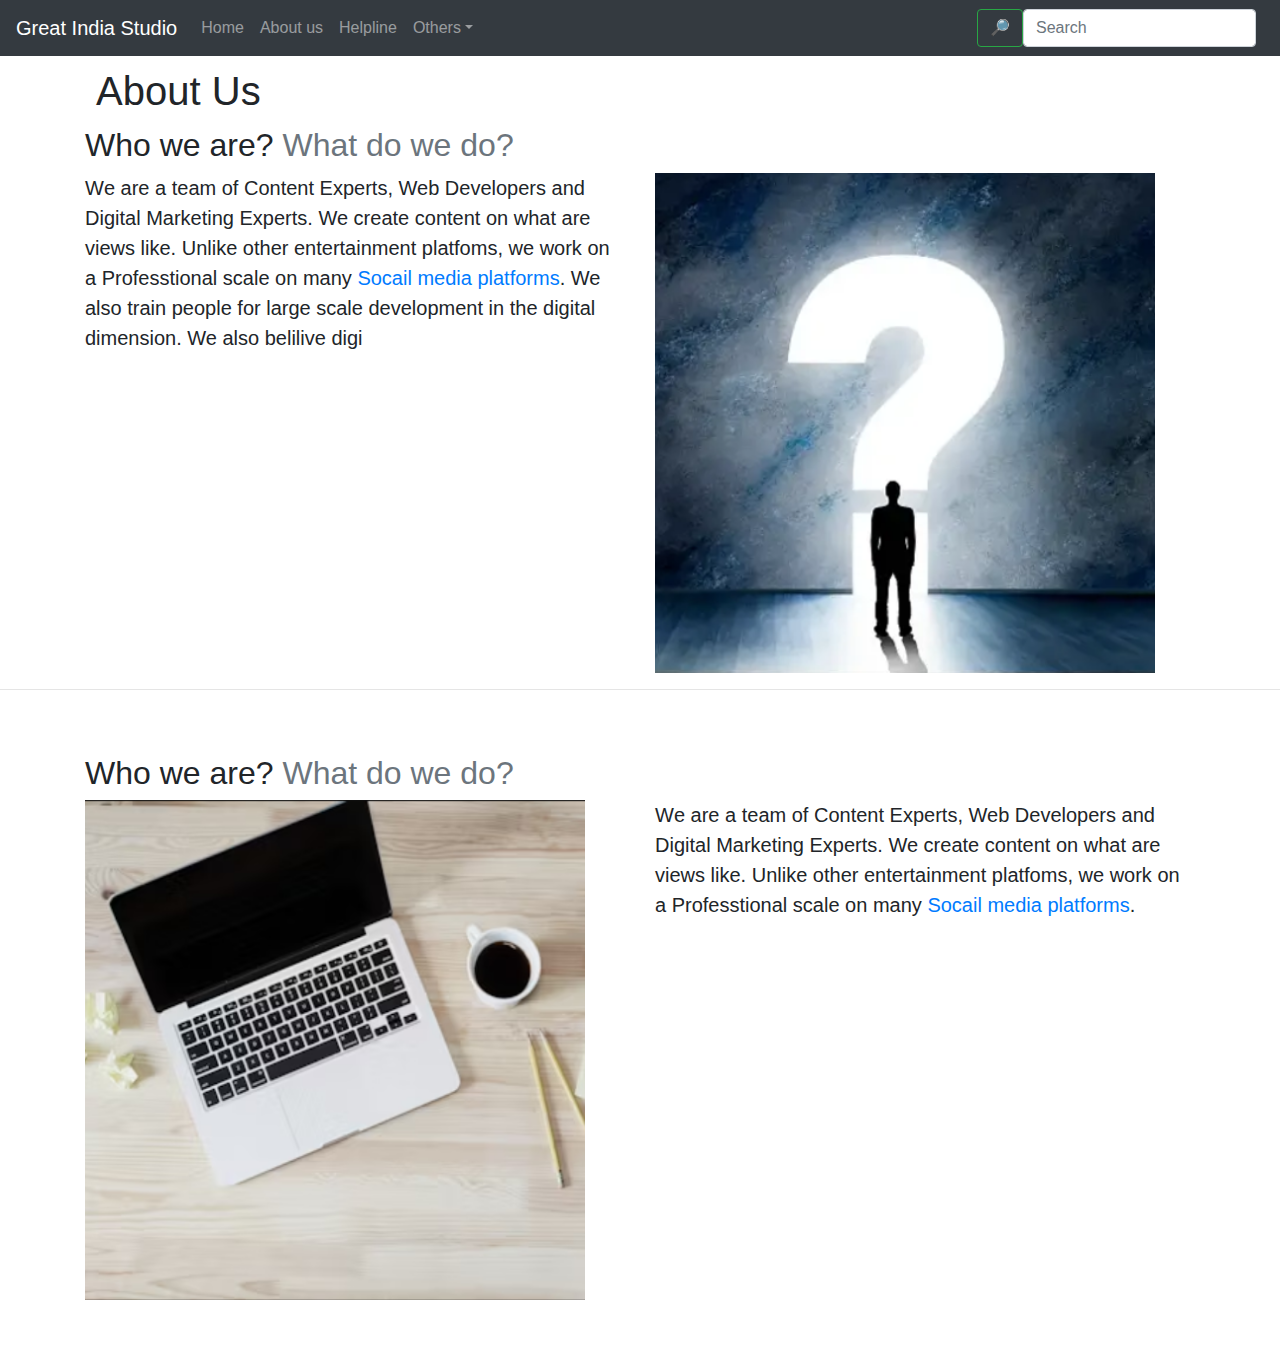
<file: html/aboutus.html>
<!doctype html>
<html lang="en">
  <head>
    <!-- Required code link -->
     <link rel="stylesheet" href="/css/aboutus.css">
     
    <!-- Required meta tags -->
    <meta charset="utf-8">
    <meta name="viewport" content="width=device-width, initial-scale=1.0, shrink-to-fit=no">

    <!-- Bootstrap CSS -->
    <link rel="stylesheet" href="https://cdn.jsdelivr.net/npm/bootstrap@4.4.1/dist/css/bootstrap.min.css" integrity="sha384-Vkoo8x4CGsO3+Hhxv8T/Q5PaXtkKtu6ug5TOeNV6gBiFeWPGFN9MuhOf23Q9Ifjh" crossorigin="anonymous">

    <title>About Us</title>
  </head>
  <body>
        <!-- Navbar -->
        <nav class="navbar navbar-expand-lg navbar-dark bg-dark">
          <a class="navbar-brand" href="#">Great India Studio</a>
          <button class="navbar-toggler" type="button" data-toggle="collapse" data-target="#navbarSupportedContent" aria-controls="navbarSupportedContent" aria-expanded="false" aria-label="Toggle navigation">
            <span class="navbar-toggler-icon"></span>
          </button>
        
          <div class="collapse navbar-collapse" id="navbarSupportedContent">
            <ul class="navbar-nav mr-auto">
              <li class="nav-item">
                <a class="nav-link" href="/html/index.html">Home</a>
              </li>
              <li class="nav-item">
                <a class="nav-link" href="/html/aboutus.html">About us</a>
              </li>
              <li class="nav-item">
                <a class="nav-link" href="/html/helpline.html">Helpline</a>
              </li>
              <li class="nav-item dropdown">
                <a class="nav-link dropdown-toggle" href="#" id="navbarDropdown" role="button" data-toggle="dropdown" aria-haspopup="true" aria-expanded="false">Others</a>
                <div class="dropdown-menu" aria-labelledby="navbarDropdown">
                  <a class="dropdown-item" href="/html/mysubsriptions.html">My Subcriptions</a>
                  <a class="dropdown-item" href="/html/getsubsriptions.html">Get Subsriptions</a>
                   <a class="dropdown-item" href="/html/startlearning.html">Start Learning</a>
                  <a class="dropdown-item" href="#">IN-TEC.com</a>
                  <div class="dropdown-divider"></div>
                  <a class="dropdown-item" href="/html/helpline.html">Helpline</a>
                  <a class="dropdown-item" href="#">Website Verson</a>
                </div>
              </li>
            </ul>
            <form class="form-inline my-2 my-lg-0">
              <button class="btn btn-outline-success my-2 my-sm-0" type="submit">🔎</button>
              <input class="form-control mr-sm-2" type="search" placeholder="Search" aria-label="Search">
            </form>
          </div>
  
        </div>
        </nav>
        <!-- /Navbar -->
    <div class="container" id="containerph2">
    <h1 class="stitle">About Us</h1>
    <h2 class="featurette-heading">Who we are? <span class="text-muted">What do we do?</span></h2>
      <div class="row">
        <div class="col">
          <p class="lead"><strong>W</strong>e are a team of Content Experts, Web Developers and Digital Marketing Experts. We create content on what are views like. Unlike other entertainment platfoms, we work on a Professtional scale on many <a href="/html/CSMPA.html">Socail media platforms</a>. We also train people for large scale development in the digital dimension. We also belilive digi </p>
        </div>
        <div class="col">
          <img class="poaup" src="/Images/about us/POAUP-1.png">
        </div>
      </div>
    </div>
    
    <hr class="featurette-divider">
    <div class="container containerph">
      <h2 class="featurette-heading">Who we are? <span class="text-muted">What do we do?</span></h2>
        <div class="row">
          <div class="col">
            <img class="poaup" src="/Images/about us/POAUP-2.png">
          </div>
          <div class="col txt">
            <p class="lead"><strong>W</strong>e are a team of Content Experts, Web Developers and Digital Marketing Experts. We create content on what are views like. Unlike other entertainment platfoms, we work on a Professtional scale on many <a href="/html/CSMPA.html">Socail media platforms</a>.</p>
          </div>
        </div>
      </div>

    <!-- Optional JavaScript -->
    <!-- jQuery first, then Popper.js, then Bootstrap JS -->
    <script src="https://code.jquery.com/jquery-3.4.1.slim.min.js" integrity="sha384-J6qa4849blE2+poT4WnyKhv5vZF5SrPo0iEjwBvKU7imGFAV0wwj1yYfoRSJoZ+n" crossorigin="anonymous"></script>
    <script src="https://cdn.jsdelivr.net/npm/popper.js@1.16.0/dist/umd/popper.min.js" integrity="sha384-Q6E9RHvbIyZFJoft+2mJbHaEWldlvI9IOYy5n3zV9zzTtmI3UksdQRVvoxMfooAo" crossorigin="anonymous"></script>
    <script src="https://cdn.jsdelivr.net/npm/bootstrap@4.4.1/dist/js/bootstrap.min.js" integrity="sha384-wfSDF2E50Y2D1uUdj0O3uMBJnjuUD4Ih7YwaYd1iqfktj0Uod8GCExl3Og8ifwB6" crossorigin="anonymous"></script>
  </body>
</html>
</file>
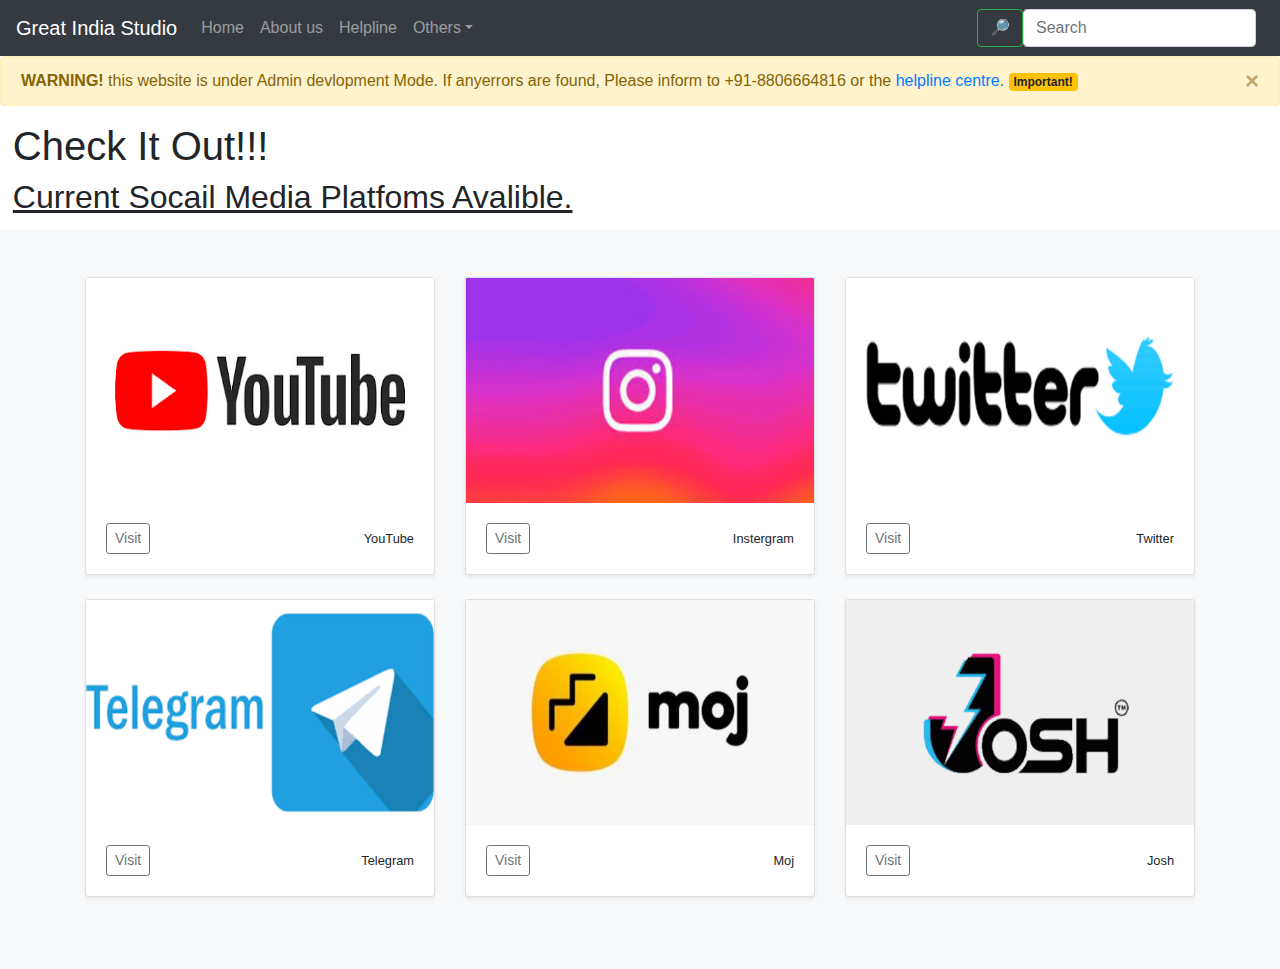
<file: html/CSMPA.html>
<!doctype html>
<html lang="en">
  <head>
    <!-- Required meta tags -->
    <meta charset="utf-8">
    <meta name="viewport" content="width=device-width, initial-scale=1, shrink-to-fit=no">

    <!-- Bootstrap CSS -->
    <link rel="stylesheet" href="https://cdn.jsdelivr.net/npm/bootstrap@4.4.1/dist/css/bootstrap.min.css" integrity="sha384-Vkoo8x4CGsO3+Hhxv8T/Q5PaXtkKtu6ug5TOeNV6gBiFeWPGFN9MuhOf23Q9Ifjh" crossorigin="anonymous">

    <title>Current Socail Media Platfoms Avalible</title>
  </head>
  <body>
            <!-- Navbar -->
            <nav class="navbar navbar-expand-lg navbar-dark bg-dark">
              <a class="navbar-brand" href="#">Great India Studio</a>
              <button class="navbar-toggler" type="button" data-toggle="collapse" data-target="#navbarSupportedContent" aria-controls="navbarSupportedContent" aria-expanded="false" aria-label="Toggle navigation">
                <span class="navbar-toggler-icon"></span>
              </button>
            
              <div class="collapse navbar-collapse" id="navbarSupportedContent">
                <ul class="navbar-nav mr-auto">
                  <li class="nav-item">
                    <a class="nav-link" href="/html/index.html">Home</a>
                  </li>
                  <li class="nav-item">
                    <a class="nav-link" href="/html/aboutus.html">About us</a>
                  </li>
                  <li class="nav-item">
                    <a class="nav-link" href="/html/helpline.html">Helpline</a>
                  </li>
                  <li class="nav-item dropdown">
                    <a class="nav-link dropdown-toggle" href="#" id="navbarDropdown" role="button" data-toggle="dropdown" aria-haspopup="true" aria-expanded="false">Others</a>
                    <div class="dropdown-menu" aria-labelledby="navbarDropdown">
                      <a class="dropdown-item" href="/html/mysubsriptions.html">My Subcriptions</a>
                      <a class="dropdown-item" href="/html/getsubsriptions.html">Get Subsriptions</a>
                       <a class="dropdown-item" href="/html/startlearning.html">Start Learning</a>
                      <a class="dropdown-item" href="#">IN-TEC.com</a>
                      <div class="dropdown-divider"></div>
                      <a class="dropdown-item" href="/html/helpline.html">Helpline</a>
                      <a class="dropdown-item" href="#">Website Verson</a>
                    </div>
                  </li>
                </ul>
                <form class="form-inline my-2 my-lg-0">
                  <button class="btn btn-outline-success my-2 my-sm-0" type="submit">🔎</button>
                  <input class="form-control mr-sm-2" type="search" placeholder="Search" aria-label="Search">
                </form>
              </div>
      
            </div>
            </nav>
            <!-- /Navbar -->
            <!--- Warning -->
            <div class="alert alert-warning alert-dismissible fade show"
            role="alert">
            <strong>WARNING!</strong> this website is under Admin devlopment
            Mode. If
            anyerrors are found, Please inform to +91-8806664816 or the <a
                href="underdevelopmentpage(bst).html">helpline centre</a>.
            <span class="badge badge-warning">Important!</span>
            <button type="button" class="close" data-dismiss="alert"
                aria-label="Close">
                <span aria-hidden="true">&times;</span>
            </button>
        </div>
        <!--- /Warning -->
        <!-- title and subtitles -->
        <div style="margin: 1%;">
        <h1>Check It Out!!!</h1>
        <h2><u>Current Socail Media Platfoms Avalible.</u></h2>
        </div>
        <!-- album -->
        <table>
            <div class="album py-5 bg-light">
                <div class="container">
            
                  <div class="row">
                    <div class="col-md-4">
                      <div class="card mb-4 shadow-sm">
                        <img width="100%" height="225" src="/Images/socailmedia/youtube.png">
                        <div class="card-body">
                          <div class="d-flex justify-content-between align-items-center">
                            <div class="btn-group">
                              <a href="https://www.youtube.com/channel/UCbAlfkTy1FGHcvU2WXvAagA"><button type="button" class="btn btn-sm btn-outline-secondary">Visit</button></a>
                            </div>
                            <small>YouTube</small>
                          </div>
                        </div>
                      </div>
                    </div>
                    <div class="col-md-4">
                      <div class="card mb-4 shadow-sm">
                        <img width="100%" height="225" src="/Images/socailmedia/instagram.png">
                        <div class="card-body">
                          <div class="d-flex justify-content-between align-items-center">
                            <div class="btn-group">
                              <button type="button" class="btn btn-sm btn-outline-secondary">Visit</button>
                            </div>
                            <small>Instergram</small>
                          </div>
                        </div>
                      </div>
                    </div>
                    <div class="col-md-4">
                      <div class="card mb-4 shadow-sm">
                        <img width="100%" height="225" src="/Images/socailmedia/twitter.png">
                        <div class="card-body">
                          <div class="d-flex justify-content-between align-items-center">
                            <div class="btn-group">
                              <button type="button" class="btn btn-sm btn-outline-secondary">Visit</button>
                            </div>
                            <small>Twitter</small>
                          </div>
                        </div>
                      </div>
                    </div>
            
                    <div class="col-md-4">
                      <div class="card mb-4 shadow-sm">
                       <img width="100%" height="225" src="/Images/socailmedia/telegram.png">
                        <div class="card-body">
                          <div class="d-flex justify-content-between align-items-center">
                            <div class="btn-group">
                              <button type="button" class="btn btn-sm btn-outline-secondary">Visit</button>
                            </div>
                            <small>Telegram</small>
                          </div>
                        </div>
                      </div>
                    </div>
                    <div class="col-md-4">
                      <div class="card mb-4 shadow-sm">
                        <img width="100%" height="225" src="/Images/socailmedia/moj.png">
                        <div class="card-body">
                          <div class="d-flex justify-content-between align-items-center">
                            <div class="btn-group">
                              <button type="button" class="btn btn-sm btn-outline-secondary">Visit</button>
                            </div>
                            <small>Moj</small>
                          </div>
                        </div>
                      </div>
                    </div>
                    <div class="col-md-4">
                      <div class="card mb-4 shadow-sm">
                        <img width="100%" height="225" src="/Images/socailmedia/josh.png">
                        <div class="card-body">
                          <div class="d-flex justify-content-between align-items-center">
                            <div class="btn-group">
                              <button type="button" class="btn btn-sm btn-outline-secondary">Visit</button>
                            </div>
                            <small>Josh</small>
                          </div>
                        </div>
                      </div>
                    </div>
    </div>
          <!-- /album -->
        <!-- /title and subtitles -->
    <!-- Optional JavaScript -->
    <!-- jQuery first, then Popper.js, then Bootstrap JS -->
    <script src="https://code.jquery.com/jquery-3.4.1.slim.min.js" integrity="sha384-J6qa4849blE2+poT4WnyKhv5vZF5SrPo0iEjwBvKU7imGFAV0wwj1yYfoRSJoZ+n" crossorigin="anonymous"></script>
    <script src="https://cdn.jsdelivr.net/npm/popper.js@1.16.0/dist/umd/popper.min.js" integrity="sha384-Q6E9RHvbIyZFJoft+2mJbHaEWldlvI9IOYy5n3zV9zzTtmI3UksdQRVvoxMfooAo" crossorigin="anonymous"></script>
    <script src="https://cdn.jsdelivr.net/npm/bootstrap@4.4.1/dist/js/bootstrap.min.js" integrity="sha384-wfSDF2E50Y2D1uUdj0O3uMBJnjuUD4Ih7YwaYd1iqfktj0Uod8GCExl3Og8ifwB6" crossorigin="anonymous"></script>
  </body>
</html>
</file>
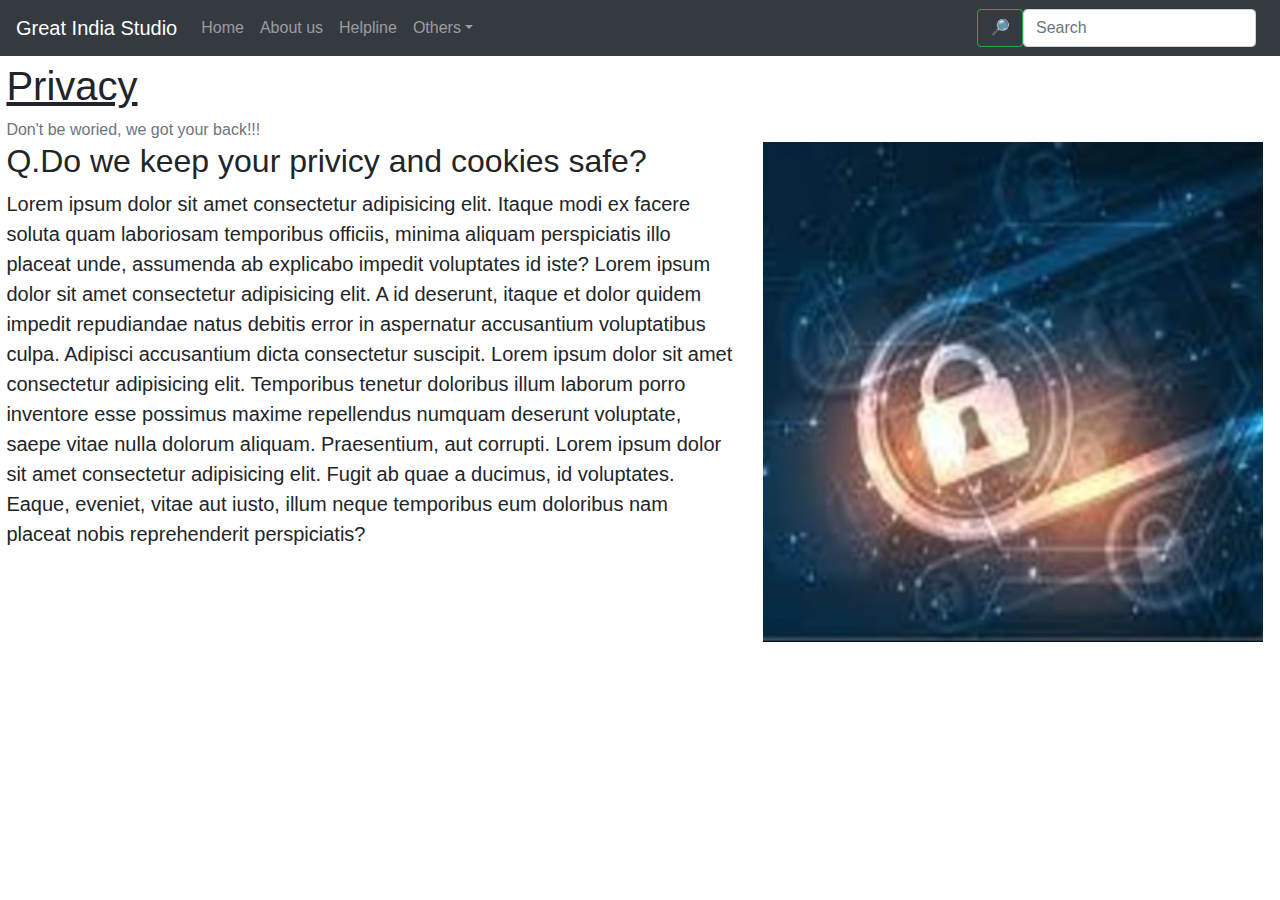
<file: html/Privacy.html>
<!doctype html>
<html lang="en">
  <head>
    <!-- Required meta tags -->
    <meta charset="utf-8">
    <meta name="viewport" content="width=device-width, initial-scale=1, shrink-to-fit=no">

    <!-- Bootstrap CSS -->
    <link rel="stylesheet" href="https://cdn.jsdelivr.net/npm/bootstrap@4.4.1/dist/css/bootstrap.min.css" integrity="sha384-Vkoo8x4CGsO3+Hhxv8T/Q5PaXtkKtu6ug5TOeNV6gBiFeWPGFN9MuhOf23Q9Ifjh" crossorigin="anonymous">

    <title>Privacy</title>
  </head>
  <body>
        <!-- Navbar -->
        <nav class="navbar navbar-expand-lg navbar-dark bg-dark">
          <a class="navbar-brand" href="#">Great India Studio</a>
          <button class="navbar-toggler" type="button" data-toggle="collapse" data-target="#navbarSupportedContent" aria-controls="navbarSupportedContent" aria-expanded="false" aria-label="Toggle navigation">
            <span class="navbar-toggler-icon"></span>
          </button>
        
          <div class="collapse navbar-collapse" id="navbarSupportedContent">
            <ul class="navbar-nav mr-auto">
              <li class="nav-item">
                <a class="nav-link" href="/html/index.html">Home</a>
              </li>
              <li class="nav-item">
                <a class="nav-link" href="/html/aboutus.html">About us</a>
              </li>
              <li class="nav-item">
                <a class="nav-link" href="/html/helpline.html">Helpline</a>
              </li>
              <li class="nav-item dropdown">
                <a class="nav-link dropdown-toggle" href="#" id="navbarDropdown" role="button" data-toggle="dropdown" aria-haspopup="true" aria-expanded="false">Others</a>
                <div class="dropdown-menu" aria-labelledby="navbarDropdown">
                  <a class="dropdown-item" href="/html/mysubsriptions.html">My Subcriptions</a>
                  <a class="dropdown-item" href="/html/getsubsriptions.html">Get Subsriptions</a>
                   <a class="dropdown-item" href="/html/startlearning.html">Start Learning</a>
                  <a class="dropdown-item" href="#">IN-TEC.com</a>
                  <div class="dropdown-divider"></div>
                  <a class="dropdown-item" href="/html/helpline.html">Helpline</a>
                  <a class="dropdown-item" href="#">Website Verson</a>
                </div>
              </li>
            </ul>
            <form class="form-inline my-2 my-lg-0">
              <button class="btn btn-outline-success my-2 my-sm-0" type="submit">🔎</button>
              <input class="form-control mr-sm-2" type="search" placeholder="Search" aria-label="Search">
            </form>
          </div>
  
        </div>
        </nav>
        <!-- /Navbar -->
        <!-- Title -->
        <div style="margin: 0.5%;">
        <h1><u>Privacy</u></h1><span class="text-muted">Don't be woried, we got your back!!!</span>
        <br>
        <div class="row featurette">
            <div class="col-md-7">
              <h2 class="featurette-heading fw-normal lh-1">Q.Do we keep your privicy and cookies safe?</h2>
              <p class="lead">Lorem ipsum dolor sit amet consectetur adipisicing elit. Itaque modi ex facere soluta quam laboriosam temporibus officiis, minima aliquam perspiciatis illo placeat unde, assumenda ab explicabo impedit voluptates id iste? Lorem ipsum dolor sit amet consectetur adipisicing elit. A id deserunt, itaque et dolor quidem impedit repudiandae natus debitis error in aspernatur accusantium voluptatibus culpa. Adipisci accusantium dicta consectetur suscipit. Lorem ipsum dolor sit amet consectetur adipisicing elit. Temporibus tenetur doloribus illum laborum porro inventore esse possimus maxime repellendus numquam deserunt voluptate, saepe vitae nulla dolorum aliquam. Praesentium, aut corrupti. Lorem ipsum dolor sit amet consectetur adipisicing elit. Fugit ab quae a ducimus, id voluptates. Eaque, eveniet, vitae aut iusto, illum neque temporibus eum doloribus nam placeat nobis reprehenderit perspiciatis?</p>
            </div>
            <div class="col-md-5">
              <img width="500" height="100%" src="/Images/others/Privicy.jpg" >
            </div>
          </div>
        </div>
    <!-- Optional JavaScript -->
    <!-- jQuery first, then Popper.js, then Bootstrap JS -->
    <script src="https://code.jquery.com/jquery-3.4.1.slim.min.js" integrity="sha384-J6qa4849blE2+poT4WnyKhv5vZF5SrPo0iEjwBvKU7imGFAV0wwj1yYfoRSJoZ+n" crossorigin="anonymous"></script>
    <script src="https://cdn.jsdelivr.net/npm/popper.js@1.16.0/dist/umd/popper.min.js" integrity="sha384-Q6E9RHvbIyZFJoft+2mJbHaEWldlvI9IOYy5n3zV9zzTtmI3UksdQRVvoxMfooAo" crossorigin="anonymous"></script>
    <script src="https://cdn.jsdelivr.net/npm/bootstrap@4.4.1/dist/js/bootstrap.min.js" integrity="sha384-wfSDF2E50Y2D1uUdj0O3uMBJnjuUD4Ih7YwaYd1iqfktj0Uod8GCExl3Og8ifwB6" crossorigin="anonymous"></script>
  </body>
</html>
</file>
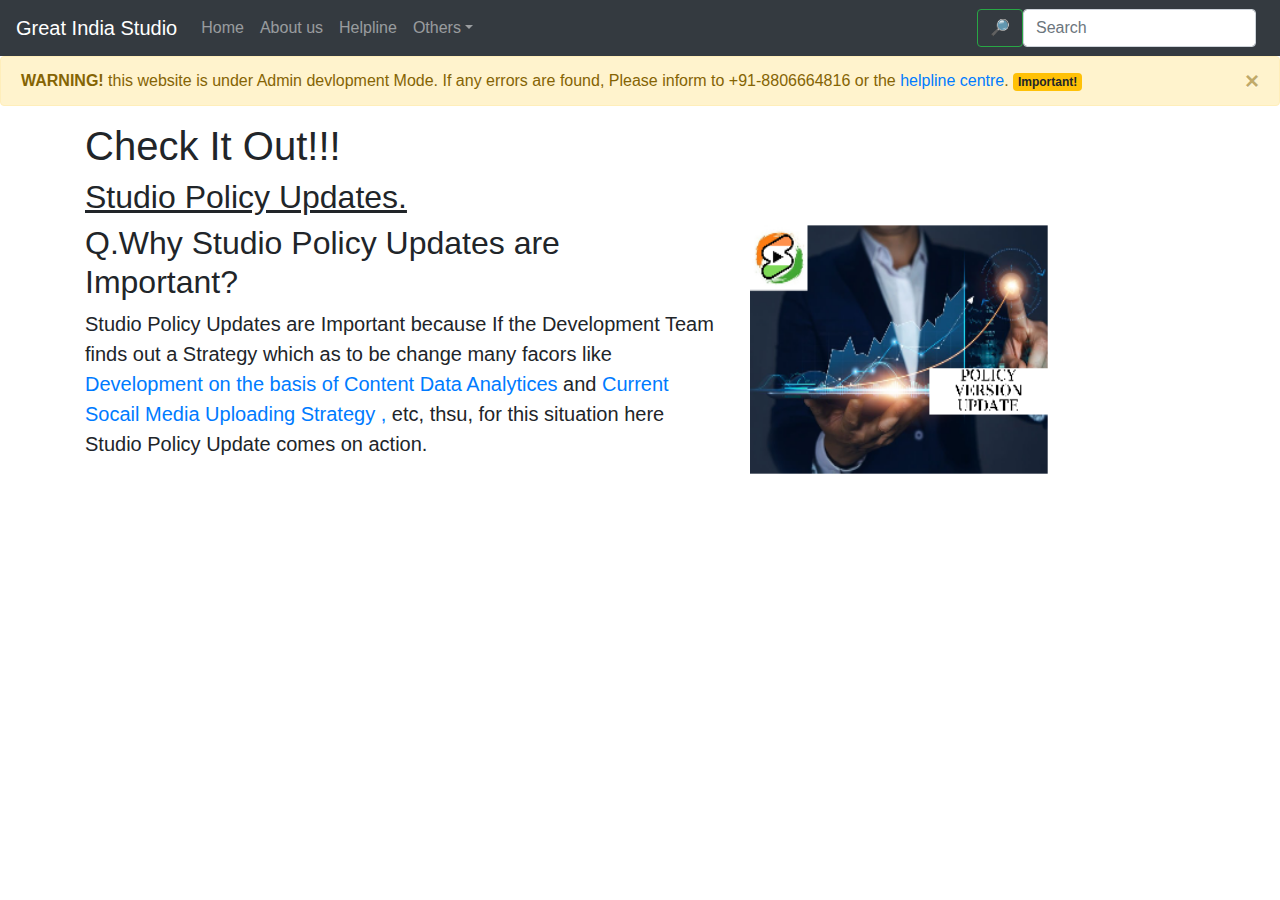
<file: html/SPU.html>
<!doctype html>
<html lang="en">
  <head>
    <!-- Required meta tags -->
    <meta charset="utf-8">
    <meta name="viewport" content="width=device-width, initial-scale=1, shrink-to-fit=no">

    <!-- Bootstrap CSS -->
    <link rel="stylesheet" href="https://cdn.jsdelivr.net/npm/bootstrap@4.4.1/dist/css/bootstrap.min.css" integrity="sha384-Vkoo8x4CGsO3+Hhxv8T/Q5PaXtkKtu6ug5TOeNV6gBiFeWPGFN9MuhOf23Q9Ifjh" crossorigin="anonymous">

    <title>Studio Policy Updates</title>
  </head>
  <body>
        <!-- Navbar -->
        <nav class="navbar navbar-expand-lg navbar-dark bg-dark">
          <a class="navbar-brand" href="#">Great India Studio</a>
          <button class="navbar-toggler" type="button" data-toggle="collapse" data-target="#navbarSupportedContent" aria-controls="navbarSupportedContent" aria-expanded="false" aria-label="Toggle navigation">
            <span class="navbar-toggler-icon"></span>
          </button>
        
          <div class="collapse navbar-collapse" id="navbarSupportedContent">
            <ul class="navbar-nav mr-auto">
              <li class="nav-item">
                <a class="nav-link" href="/html/index.html">Home</a>
              </li>
              <li class="nav-item">
                <a class="nav-link" href="/html/aboutus.html">About us</a>
              </li>
              <li class="nav-item">
                <a class="nav-link" href="/html/helpline.html">Helpline</a>
              </li>
              <li class="nav-item dropdown">
                <a class="nav-link dropdown-toggle" href="#" id="navbarDropdown" role="button" data-toggle="dropdown" aria-haspopup="true" aria-expanded="false">Others</a>
                <div class="dropdown-menu" aria-labelledby="navbarDropdown">
                  <a class="dropdown-item" href="/html/mysubsriptions.html">My Subcriptions</a>
                  <a class="dropdown-item" href="/html/getsubsriptions.html">Get Subsriptions</a>
                   <a class="dropdown-item" href="/html/startlearning.html">Start Learning</a>
                  <a class="dropdown-item" href="#">IN-TEC.com</a>
                  <div class="dropdown-divider"></div>
                  <a class="dropdown-item" href="/html/helpline.html">Helpline</a>
                  <a class="dropdown-item" href="#">Website Verson</a>
                </div>
              </li>
            </ul>
            <form class="form-inline my-2 my-lg-0">
              <button class="btn btn-outline-success my-2 my-sm-0" type="submit">🔎</button>
              <input class="form-control mr-sm-2" type="search" placeholder="Search" aria-label="Search">
            </form>
          </div>
  
        </div>
        </nav>
        <!-- /Navbar -->
                <!--- Warning -->
                <div class="alert alert-warning alert-dismissible fade show"
                role="alert">
                <strong>WARNING!</strong> this website is under Admin devlopment
                Mode. If
                any errors are found, Please inform to +91-8806664816 or the <a
                    href="underdevelopmentpage(bst).html">helpline centre</a>.
                <span class="badge badge-warning">Important!</span>
                <button type="button" class="close" data-dismiss="alert"
                    aria-label="Close">
                    <span aria-hidden="true">&times;</span>
                </button>
            </div>
            <!--- /Warning -->
            <!-- Title -->   
    <div class="container">
      <h1>Check It Out!!!</h1>
    <h2><u>Studio Policy Updates.</u></h2>
      <div class="row">
    <br>
      <div class="col-md-7 col-sm-12 col-lg-7">
        <h2 class="featurette-heading fw-normal lh-1">Q.Why Studio Policy Updates are Important?</h2>
        <p class="lead">Studio Policy Updates are Important because If the Development Team finds out a Strategy which as to be change many facors like <a href="/html/DBCDA.html">Development on the basis of Content Data Analytices</a> and <a href="/html/CSMUS.html">Current Socail Media Uploading Strategy ,</a> etc, thsu, for this situation here Studio Policy Update comes on action.</p>
      </div>
      <div class="col-md-5 col-sm-12 col-lg-5">
        <img width="300" height="100%" src="/Images/photo card/photocard2.png" >
      </div>
    </div>
    </div>
    <!-- Optional JavaScript -->
    <!-- jQuery first, then Popper.js, then Bootstrap JS -->
    <script src="https://code.jquery.com/jquery-3.4.1.slim.min.js" integrity="sha384-J6qa4849blE2+poT4WnyKhv5vZF5SrPo0iEjwBvKU7imGFAV0wwj1yYfoRSJoZ+n" crossorigin="anonymous"></script>
    <script src="https://cdn.jsdelivr.net/npm/popper.js@1.16.0/dist/umd/popper.min.js" integrity="sha384-Q6E9RHvbIyZFJoft+2mJbHaEWldlvI9IOYy5n3zV9zzTtmI3UksdQRVvoxMfooAo" crossorigin="anonymous"></script>
    <script src="https://cdn.jsdelivr.net/npm/bootstrap@4.4.1/dist/js/bootstrap.min.js" integrity="sha384-wfSDF2E50Y2D1uUdj0O3uMBJnjuUD4Ih7YwaYd1iqfktj0Uod8GCExl3Og8ifwB6" crossorigin="anonymous"></script>
  </body>
</html>
</file>
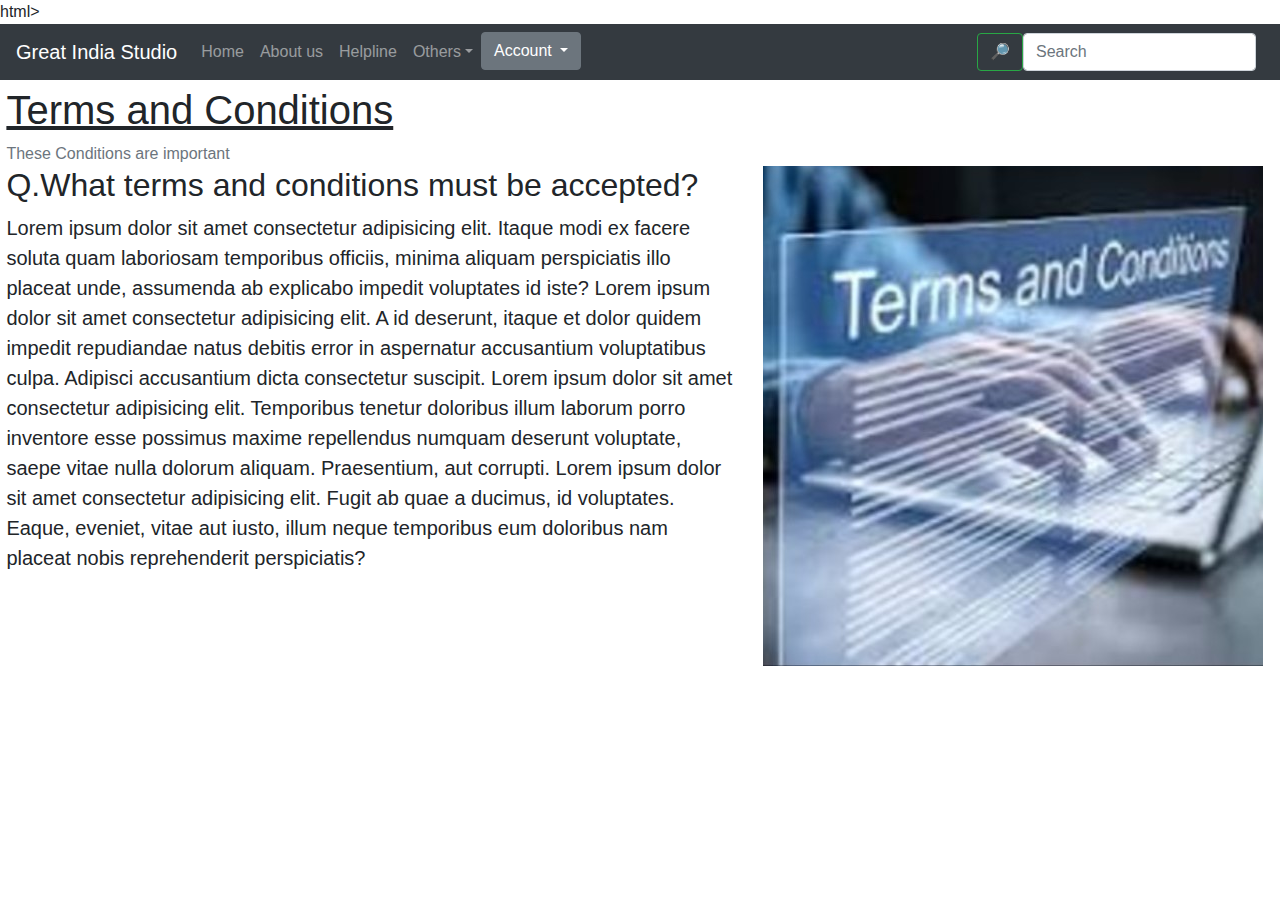
<file: html/terms.html>
html>
<!doctype html>
<html lang="en">
  <head>
    <!-- Required code link -->
    <link rel="stylesheet" href="/css/#.css">
    
    <!-- Required meta tags -->
    <meta charset="utf-8">
    <meta name="viewport" content="width=device-width, initial-scale=1, shrink-to-fit=no">

    <!-- Bootstrap CSS -->
    <link rel="stylesheet" href="https://cdn.jsdelivr.net/npm/bootstrap@4.4.1/dist/css/bootstrap.min.css" integrity="sha384-Vkoo8x4CGsO3+Hhxv8T/Q5PaXtkKtu6ug5TOeNV6gBiFeWPGFN9MuhOf23Q9Ifjh" crossorigin="anonymous">

    <title>Terms</title>
  </head>
  <body>
        <!-- Navbar -->
        <nav class="navbar navbar-expand-lg navbar-dark bg-dark">
          <a class="navbar-brand" href="#">Great India Studio</a>
          <button class="navbar-toggler" type="button" data-toggle="collapse" data-target="#navbarSupportedContent" aria-controls="navbarSupportedContent" aria-expanded="false" aria-label="Toggle navigation">
            <span class="navbar-toggler-icon"></span>
          </button>
        
          <div class="collapse navbar-collapse" id="navbarSupportedContent">
            <ul class="navbar-nav mr-auto">
              <li class="nav-item">
                <a class="nav-link" href="/html/index.html">Home</a>
              </li>
              <li class="nav-item">
                <a class="nav-link" href="/html/aboutus.html">About us</a>
              </li>
              <li class="nav-item">
                <a class="nav-link" href="/html/helpline.html">Helpline</a>
              </li>
              <li class="nav-item dropdown">
                <a class="nav-link dropdown-toggle" href="#" id="navbarDropdown" role="button" data-toggle="dropdown" aria-haspopup="true" aria-expanded="false">Others</a>
                <div class="dropdown-menu" aria-labelledby="navbarDropdown">
                  <a class="dropdown-item" href="/html/mysubsriptions.html">My Subcriptions</a>
                  <a class="dropdown-item" href="/html/getsubsriptions.html">Get Subsriptions</a>
                   <a class="dropdown-item" href="/html/startlearning.html">Start Learning</a>
                  <a class="dropdown-item" href="#">IN-TEC.com</a>
                  <div class="dropdown-divider"></div>
                  <a class="dropdown-item" href="/html/helpline.html">Helpline</a>
                  <a class="dropdown-item" href="#">Website Verson</a>
                </div>
              </li>
              <div class="dropdown">
                <button class="btn btn-secondary dropdown-toggle" type="button" id="dropdownMenuButton" data-toggle="dropdown" aria-haspopup="true" aria-expanded="false">
                  Account
                </button>
                <div class="dropdown-menu" aria-labelledby="dropdownMenuButton">
                  <a class="dropdown-item" href="#">Sign in</a>
                  <a class="dropdown-item" href="#">Sign up</a>
                </div>
              </div>
            </ul>
            <form class="form-inline my-2 my-lg-0">
              <button class="btn btn-outline-success my-2 my-sm-0" type="submit">🔎</button>
              <input class="form-control mr-sm-2" type="search" placeholder="Search" aria-label="Search">
            </form>
          </div>
  
        </div>
        </nav>
        <!-- /Navbar -->
        <!-- Title -->
        <div style="margin: 0.5%;">
        <h1><u>Terms and Conditions</u></h1><span class="text-muted">These Conditions are important</span>
        <br>
        <div class="row featurette">
            <div class="col-md-7">
              <h2 class="featurette-heading fw-normal lh-1">Q.What terms and conditions must be accepted?</h2>
              <p class="lead">Lorem ipsum dolor sit amet consectetur adipisicing elit. Itaque modi ex facere soluta quam laboriosam temporibus officiis, minima aliquam perspiciatis illo placeat unde, assumenda ab explicabo impedit voluptates id iste? Lorem ipsum dolor sit amet consectetur adipisicing elit. A id deserunt, itaque et dolor quidem impedit repudiandae natus debitis error in aspernatur accusantium voluptatibus culpa. Adipisci accusantium dicta consectetur suscipit. Lorem ipsum dolor sit amet consectetur adipisicing elit. Temporibus tenetur doloribus illum laborum porro inventore esse possimus maxime repellendus numquam deserunt voluptate, saepe vitae nulla dolorum aliquam. Praesentium, aut corrupti. Lorem ipsum dolor sit amet consectetur adipisicing elit. Fugit ab quae a ducimus, id voluptates. Eaque, eveniet, vitae aut iusto, illum neque temporibus eum doloribus nam placeat nobis reprehenderit perspiciatis?</p>
            </div>
            <div class="col-md-5">
              <img width="500" height="100%" src="/Images/others/Terms.jpg" >
            </div>
          </div>
        </div>
    <!-- Optional JavaScript -->
    <!-- jQuery first, then Popper.js, then Bootstrap JS -->
    <script src="https://code.jquery.com/jquery-3.4.1.slim.min.js" integrity="sha384-J6qa4849blE2+poT4WnyKhv5vZF5SrPo0iEjwBvKU7imGFAV0wwj1yYfoRSJoZ+n" crossorigin="anonymous"></script>
    <script src="https://cdn.jsdelivr.net/npm/popper.js@1.16.0/dist/umd/popper.min.js" integrity="sha384-Q6E9RHvbIyZFJoft+2mJbHaEWldlvI9IOYy5n3zV9zzTtmI3UksdQRVvoxMfooAo" crossorigin="anonymous"></script>
    <script src="https://cdn.jsdelivr.net/npm/bootstrap@4.4.1/dist/js/bootstrap.min.js" integrity="sha384-wfSDF2E50Y2D1uUdj0O3uMBJnjuUD4Ih7YwaYd1iqfktj0Uod8GCExl3Og8ifwB6" crossorigin="anonymous"></script>
  </body>
</html>
</file>
<file: css/aboutus.css>
.txt{
    text-anchor: middle;
    font-weight: 400;
}
.containerph{
    margin: 5% 5% 5% 5%;
}
.containerph2{
    margin-bottom: 5%;    
}
.poaup{
    width: 500px; 
    height: 500px;
}
.stitle{
    margin: 1% 1%;
}
@media only screen and (max-width: 800px){
    .poaup{
        height: 320px;
        width: 320px;
        display: block;
        margin-left: auto;
        margin-right: auto;
    }    
}
</file>
